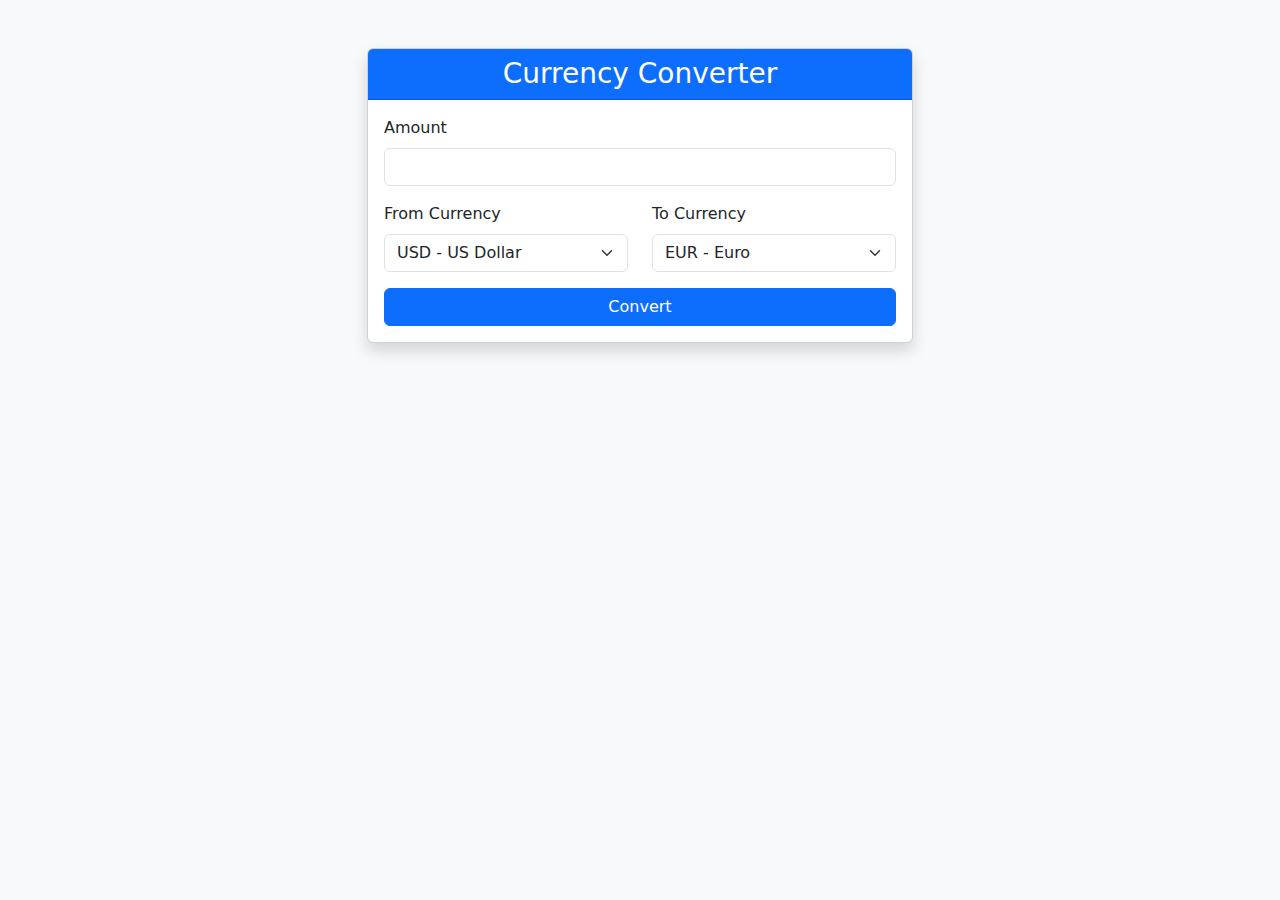
<file: .old/currency-converter-js.html>
<!DOCTYPE html>
<html lang="en">
<head>
    <meta charset="UTF-8">
    <meta name="viewport" content="width=device-width, initial-scale=1.0">
    <title>Currency Converter</title>
    <link rel="stylesheet" href="https://cdnjs.cloudflare.com/ajax/libs/bootstrap/5.3.0/css/bootstrap.min.css">
</head>
<body class="bg-light">
    <!-- Container for Currency Converter App -->
    <div class="container mt-5">
        <div class="row justify-content-center">
            <div class="col-md-6">
                <div class="card shadow">
                    <div class="card-header bg-primary text-white">
                        <h3 class="mb-0 text-center">Currency Converter</h3>
                    </div>
                    <div class="card-body">
                        <!-- Form for Conversion Input -->
                        <form id="converterForm">
                            <div class="mb-3">
                                <label for="amount" class="form-label">Amount</label>
                                <input type="number" class="form-control" id="amount" step="0.01" required>
                            </div>
                            <div class="row">
                                <div class="col-md-6 mb-3">
                                    <label for="fromCurrency" class="form-label">From Currency</label>
                                    <select class="form-select" id="fromCurrency" required></select>
                                </div>
                                <div class="col-md-6 mb-3">
                                    <label for="toCurrency" class="form-label">To Currency</label>
                                    <select class="form-select" id="toCurrency" required></select>
                                </div>
                            </div>
                            <button type="submit" class="btn btn-primary w-100">Convert</button>
                        </form>

                        <!-- Result Display -->
                        <div id="result" class="alert alert-success mt-3" style="display: none;">
                            <h4 class="alert-heading">Conversion Result</h4>
                            <p id="conversionText"></p>
                            <hr>
                            <p class="mb-0" id="rateText"></p>
                            <small class="text-muted" id="timestamp"></small>
                        </div>

                        <!-- Error Display -->
                        <div id="error" class="alert alert-danger mt-3" style="display: none;"></div>
                    </div>
                </div>
            </div>
        </div>
    </div>

    <script>
        // Predefined Currency List
        const currencies = {
            'USD': 'US Dollar',
            'EUR': 'Euro',
            'GBP': 'British Pound',
            'JPY': 'Japanese Yen',
            'AUD': 'Australian Dollar',
            'CAD': 'Canadian Dollar',
            'CHF': 'Swiss Franc',
            'CNY': 'Chinese Yuan',
            'INR': 'Indian Rupee'
        };

        // API Configuration
        const API_KEY = '5b526d0583004fa05f98a2a3'; // Replace with your API Key
        const BASE_URL = 'https://v6.exchangerate-api.com/v6/';

        /**
         * Populate currency dropdowns with available options.
         */
        function populateCurrencyDropdowns() {
            const fromSelect = document.getElementById('fromCurrency');
            const toSelect = document.getElementById('toCurrency');
            
            Object.entries(currencies).forEach(([code, name]) => {
                const option1 = new Option(`${code} - ${name}`, code);
                const option2 = new Option(`${code} - ${name}`, code);
                fromSelect.add(option1);
                toSelect.add(option2);
            });

            // Default Selection
            fromSelect.value = 'USD';
            toSelect.value = 'EUR';
        }

        /**
         * Fetch exchange rate and perform conversion.
         * @param {number} amount - The amount to convert.
         * @param {string} fromCurrency - The source currency code.
         * @param {string} toCurrency - The target currency code.
         */
        async function convertCurrency(amount, fromCurrency, toCurrency) {
            try {
                const response = await fetch(`${BASE_URL}${API_KEY}/pair/${fromCurrency}/${toCurrency}`);
                const data = await response.json();

                if (data.result === 'success') {
                    const rate = data.conversion_rate;
                    const convertedAmount = (amount * rate).toFixed(2);

                    // Display Success
                    document.getElementById('result').style.display = 'block';
                    document.getElementById('error').style.display = 'none';
                    document.getElementById('conversionText').textContent = 
                        `${amount} ${fromCurrency} = ${convertedAmount} ${toCurrency}`;
                    document.getElementById('rateText').textContent = 
                        `Exchange rate: 1 ${fromCurrency} = ${rate} ${toCurrency}`;
                    document.getElementById('timestamp').textContent = 
                        `Last updated: ${new Date().toLocaleString()}`;
                } else {
                    throw new Error('Failed to fetch exchange rate.');
                }
            } catch (error) {
                // Display Error
                document.getElementById('result').style.display = 'none';
                document.getElementById('error').style.display = 'block';
                document.getElementById('error').textContent = 'Error fetching exchange rate. Please try again.';
            }
        }

        // Initialize Dropdowns on Page Load
        document.addEventListener('DOMContentLoaded', populateCurrencyDropdowns);

        // Handle Form Submission
        document.getElementById('converterForm').addEventListener('submit', (e) => {
            e.preventDefault();
            const amount = parseFloat(document.getElementById('amount').value);
            const fromCurrency = document.getElementById('fromCurrency').value;
            const toCurrency = document.getElementById('toCurrency').value;

            if (amount > 0) {
                convertCurrency(amount, fromCurrency, toCurrency);
            } else {
                document.getElementById('error').style.display = 'block';
                document.getElementById('error').textContent = 'Please enter a valid amount.';
            }
        });
    </script>
</body>
</html>
</file>
